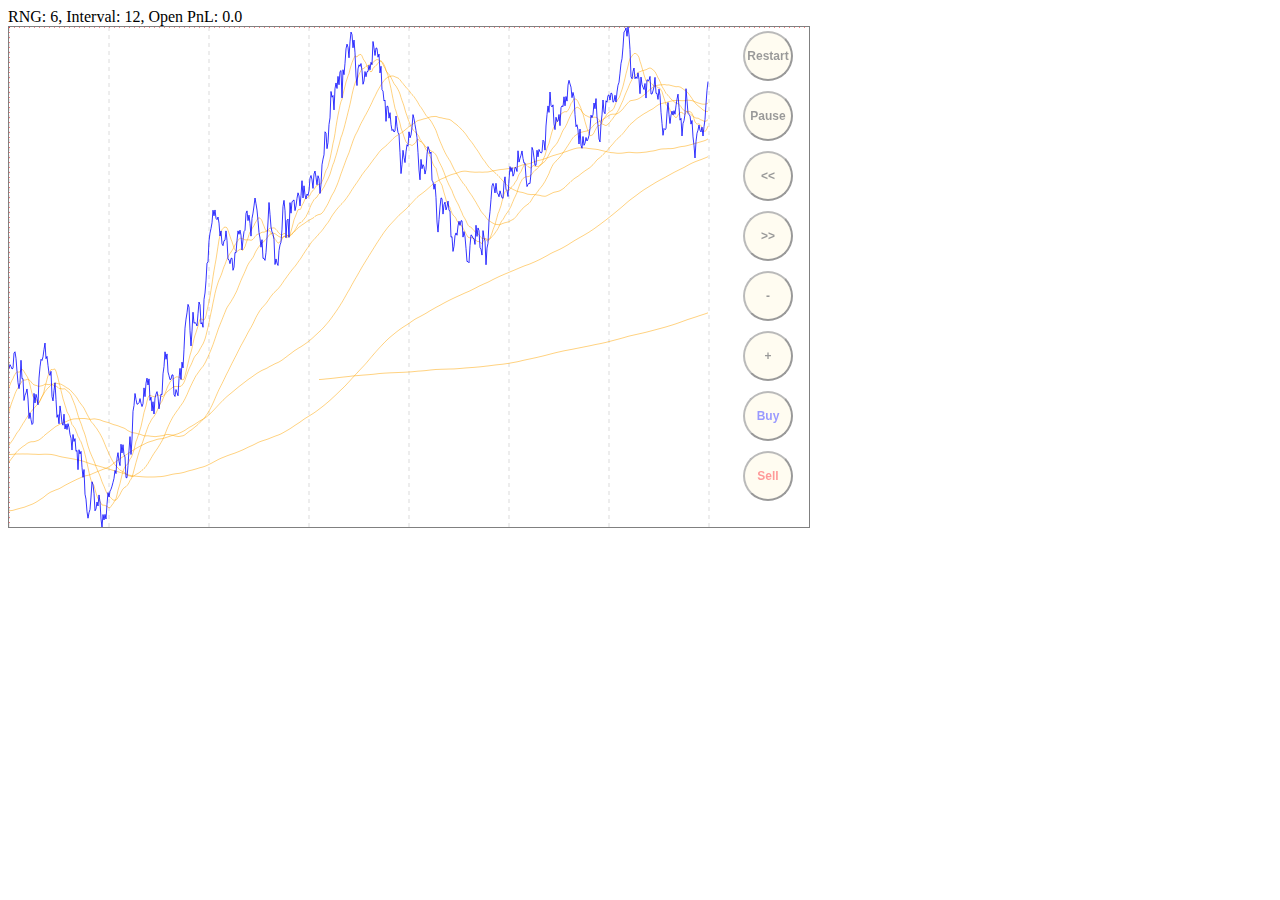
<file: index.html>
<!DOCTYPE html>
<html lang="en">
  <head>
    <meta charset="utf-8" />
    <title>Stock Trading Simulation</title>
    <base href="https://ascukins.github.io/">
    <meta name="viewport" content="width=device-width, initial-scale=1" />
    <link rel="icon" type="image/x-icon" href="favicon.ico" />
  <link rel="stylesheet" href="styles.09e2c710755c8867a460.css"></head>
  <body>
    <app-root></app-root>
  <script src="runtime-es2015.edb2fcf2778e7bf1d426.js" type="module"></script><script src="runtime-es5.edb2fcf2778e7bf1d426.js" nomodule defer></script><script src="polyfills-es5.859fe66e5cca11587d2e.js" nomodule defer></script><script src="polyfills-es2015.19aa098ef024439a4e26.js" type="module"></script><script src="main-es2015.0d6e1775830cac9ea065.js" type="module"></script><script src="main-es5.0d6e1775830cac9ea065.js" nomodule defer></script></body>
</html>
</file>
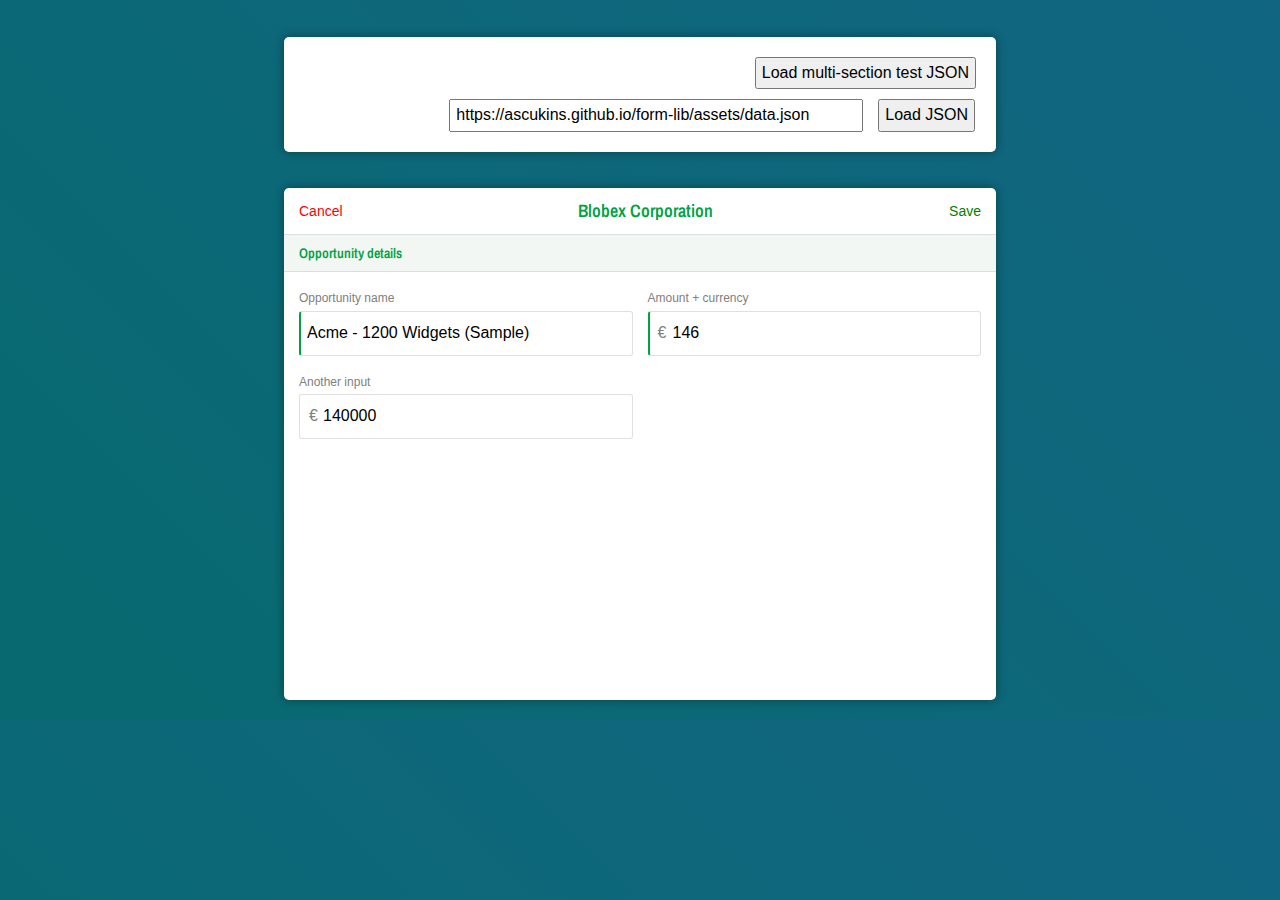
<file: as-form-lib-ng/index.html>
<!doctype html>
<html lang="en">
<head>
  <meta charset="utf-8">
  <title>AsFormLibNg</title>
  <base href="https://ascukins.github.io/as-form-lib-ng/">
  <meta name="viewport" content="width=device-width, initial-scale=1">
  <link rel="icon" type="image/x-icon" href="favicon.ico">
</head>
<body>
  <app-root></app-root>
<script src="runtime.js" defer></script><script src="polyfills.js" defer></script><script src="styles.js" defer></script><script src="vendor.js" defer></script><script src="main.js" defer></script></body>
</html>
</file>
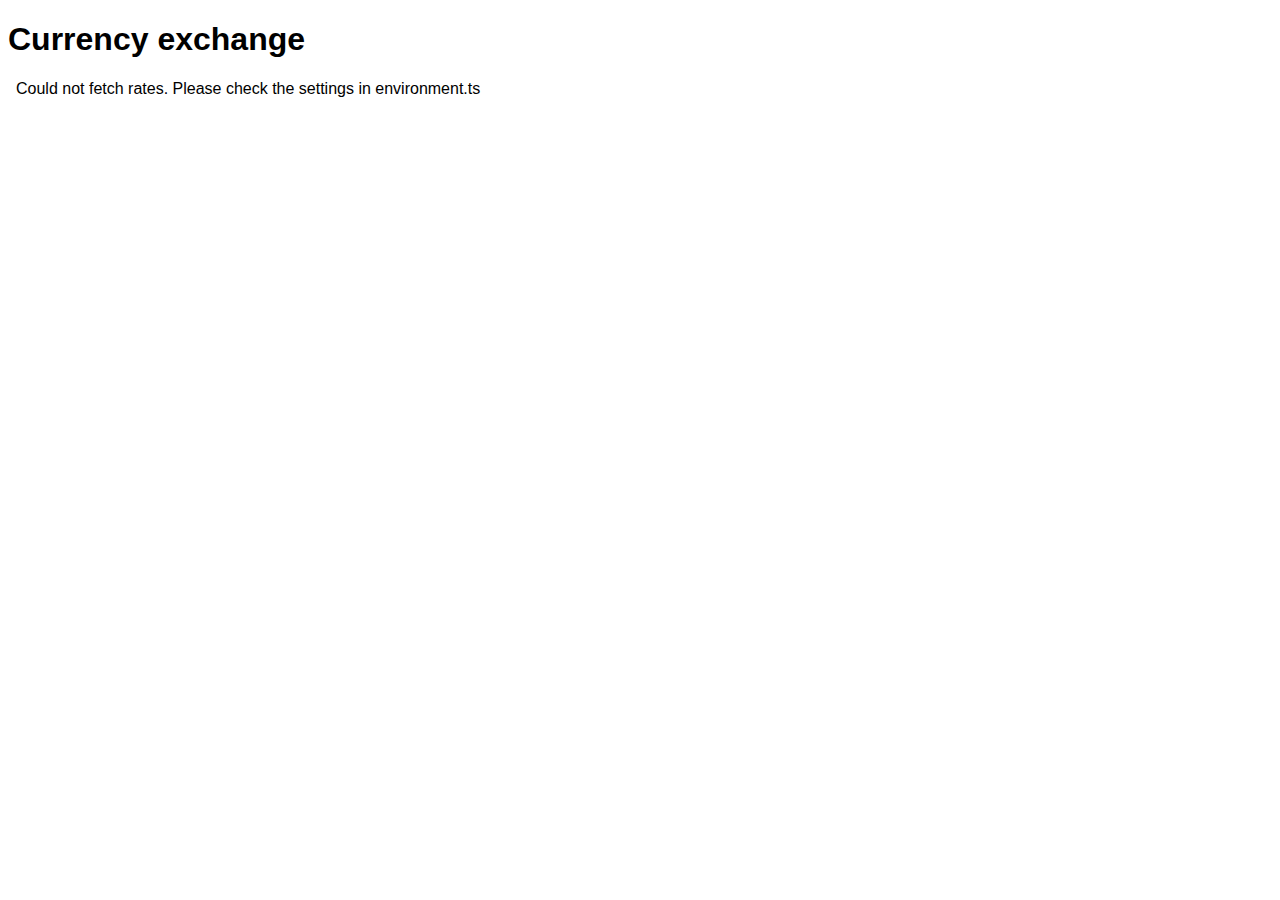
<file: currency-converter/index.html>
<!doctype html>
<html lang="en">
<head>
  <meta charset="utf-8">
  <title>CurrencyConverter</title>
  <base href="https://ascukins.github.io/currency-converter/">  <meta name="viewport" content="width=device-width, initial-scale=1">
  <link rel="icon" type="image/x-icon" href="favicon.ico">
</head>
<body>
  <app-root></app-root>
<script src="runtime-es2015.js" type="module"></script><script src="runtime-es5.js" nomodule defer></script><script src="polyfills-es5.js" nomodule defer></script><script src="polyfills-es2015.js" type="module"></script><script src="styles-es2015.js" type="module"></script><script src="styles-es5.js" nomodule defer></script><script src="vendor-es2015.js" type="module"></script><script src="vendor-es5.js" nomodule defer></script><script src="main-es2015.js" type="module"></script><script src="main-es5.js" nomodule defer></script></body>
</html>
</file>
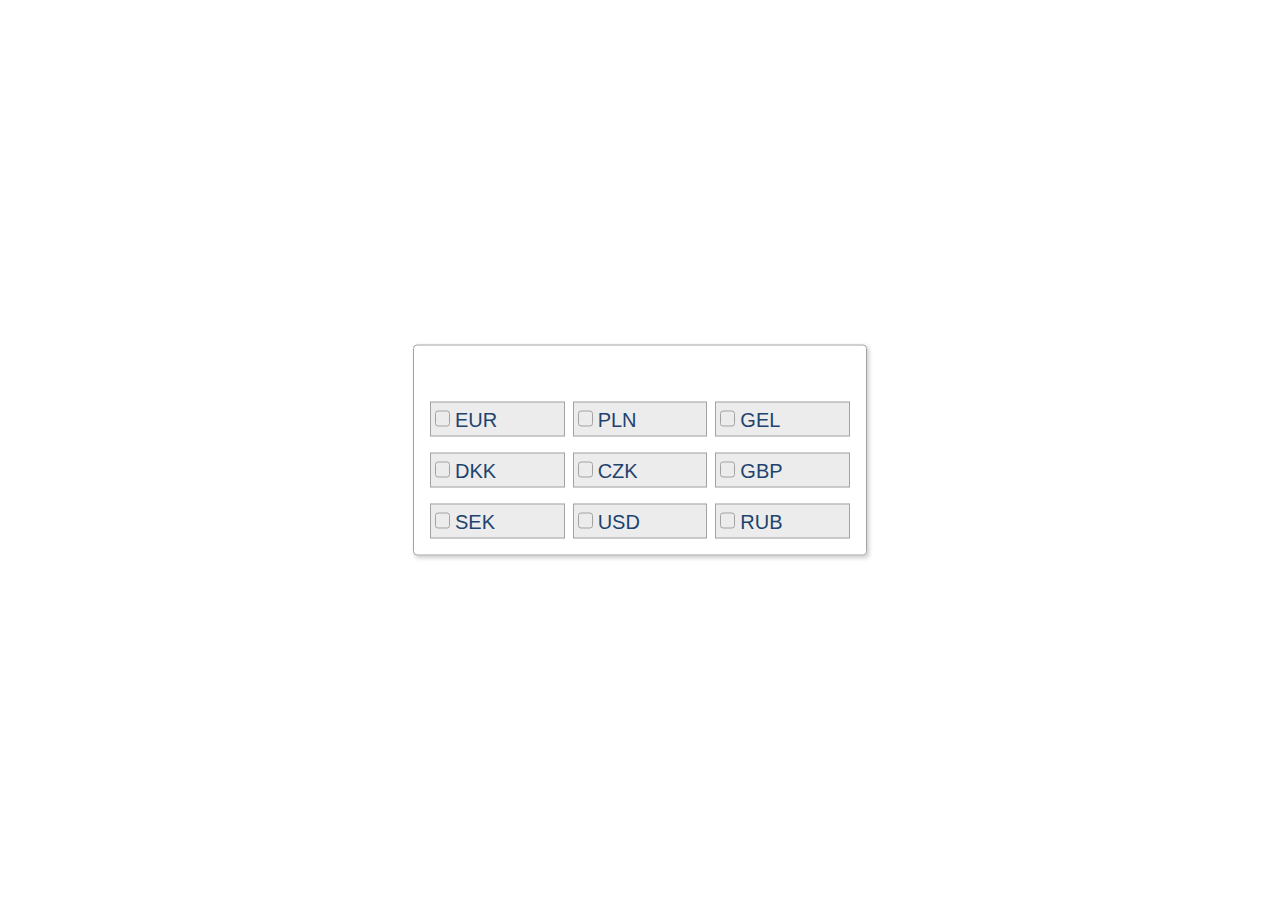
<file: currency-selector/index.html>
<!doctype html>
<html lang="en">
<head>
  <meta charset="utf-8">
  <title>CurrencySelector</title>
  <base href="https://ascukins.github.io/currency-selector/">  <meta name="viewport" content="width=device-width, initial-scale=1">
  <link rel="icon" type="image/x-icon" href="favicon.ico">
</head>
<body>
  <app-root></app-root>
<script src="runtime-es2015.js" type="module"></script><script src="runtime-es5.js" nomodule defer></script><script src="polyfills-es5.js" nomodule defer></script><script src="polyfills-es2015.js" type="module"></script><script src="styles-es2015.js" type="module"></script><script src="styles-es5.js" nomodule defer></script><script src="vendor-es2015.js" type="module"></script><script src="vendor-es5.js" nomodule defer></script><script src="main-es2015.js" type="module"></script><script src="main-es5.js" nomodule defer></script></body>
</html>
</file>
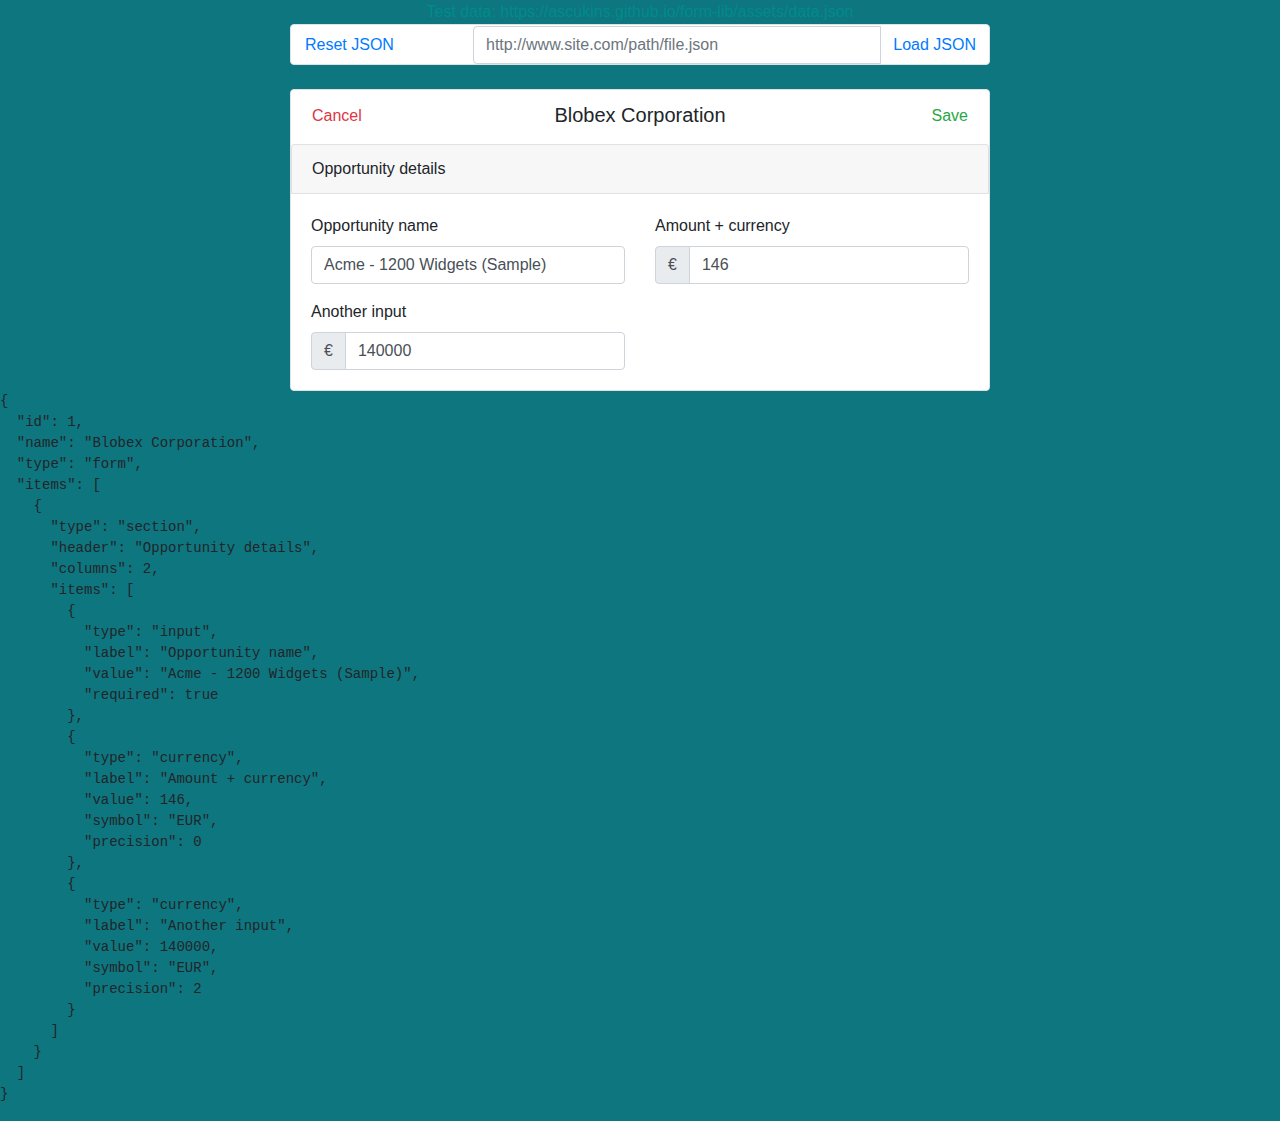
<file: form-lib/index.html>
<!doctype html>
<html lang="en">
<head>
  <meta charset="utf-8">
  <title>AsFormVisLib</title>
  <base href="https://ascukins.github.io/form-lib/">

  <meta name="viewport" content="width=device-width, initial-scale=1">
  <link rel="icon" type="image/x-icon" href="favicon.ico">
</head>
<body style="background-color: #0e767f">
  <app-root></app-root>
<script type="text/javascript" src="inline.bundle.js"></script><script type="text/javascript" src="polyfills.bundle.js"></script><script type="text/javascript" src="styles.bundle.js"></script><script type="text/javascript" src="vendor.bundle.js"></script><script type="text/javascript" src="main.bundle.js"></script></body>
</html>
</file>
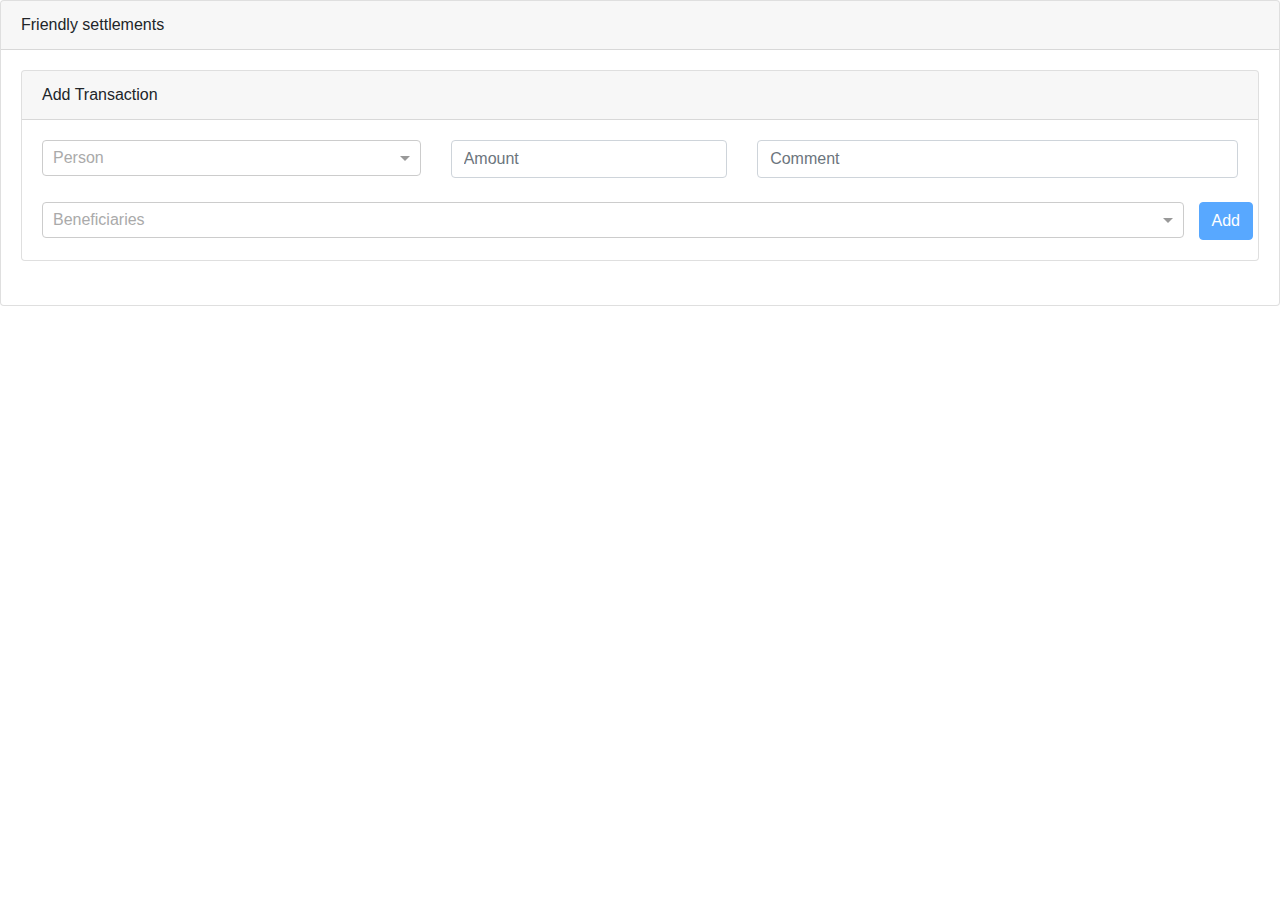
<file: settlements/index.html>
<!doctype html>
<html lang="en">
<head>
  <meta charset="utf-8">
  <title>Friendly settlements</title>
  <base href="https://ascukins.github.io/settlements/">

  <meta name="viewport" content="width=device-width, initial-scale=1">
  <!-- <link rel="icon" type="image/x-icon" href="favicon.ico"> -->
</head>
<body>
  <app-root></app-root>
<script type="text/javascript" src="inline.bundle.js"></script><script type="text/javascript" src="polyfills.bundle.js"></script><script type="text/javascript" src="styles.bundle.js"></script><script type="text/javascript" src="vendor.bundle.js"></script><script type="text/javascript" src="main.bundle.js"></script></body>
</html>
</file>
